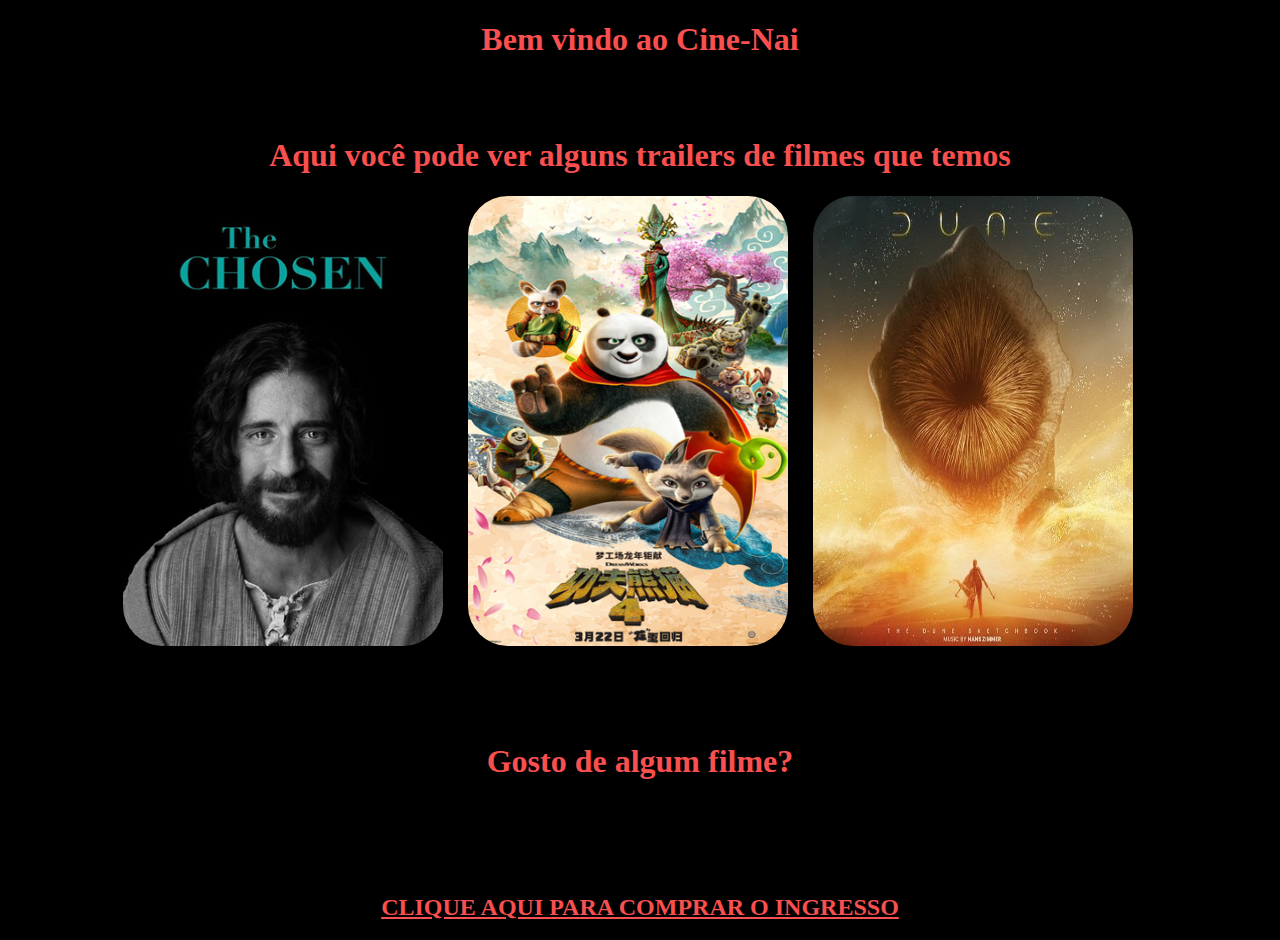
<file: index.html>
<!DOCTYPE html>
<html lang="en">
<head>
    <meta charset="UTF-8">
    <meta http-equiv="X-UA-Compatible" content="IE=edge">
    <meta name="viewport" content="width=device-width, initial-scale=1.0">
    <title>Cine-Nai</title>
    <link rel="stylesheet" href="style2.css">
</head>
<body>
    <div class="tudo">
        <h1>Bem vindo ao Cine-Nai</h1>
        <br><br>
        <h1>Aqui você pode ver alguns trailers de filmes que temos</h1>
        

    <div class="divTrailers">
            
        <a href="thechoose.html"><img class="trailer1" src="img/19214.webp" alt=""></a> 
    
        <a href="kungfupanda.html"><img class="trailer1" src="img/noticias-kung-fu-pandaposter.png" alt=""></a>    
    
        <a href="PaginaDuna.html"><img class="trailer1" src="img/FBf3pNFXIAUbNo9.jpg" alt=""></a></a>

    </div>
    <br><br><br><br>
    <h1>Gosto de algum filme? </h1>
    <br><br><br><br>
    <h2><a class="link" href="cadastro.html">CLIQUE AQUI PARA COMPRAR O INGRESSO</a></h2>



</div>
</body>
</html>
</file>
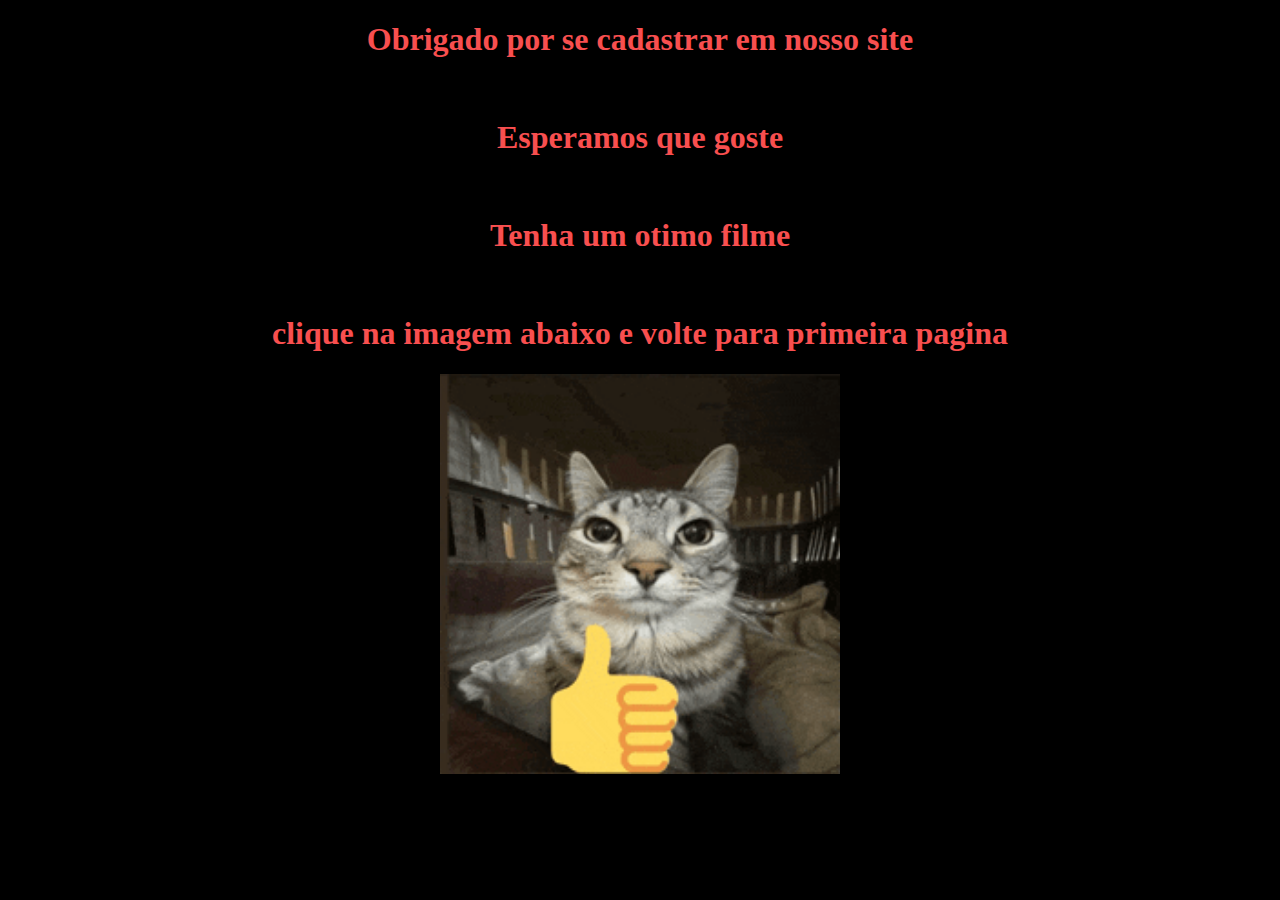
<file: Agredecimentos.html>
<!DOCTYPE html>
<html lang="en">
<head>
    <meta charset="UTF-8">
    <meta http-equiv="X-UA-Compatible" content="IE=edge">
    <meta name="viewport" content="width=device-width, initial-scale=1.0">
    <title>Obrigado</title>
    <link rel="stylesheet" href="style3.css">
</head>
<body>
    <div class="div">
    <H1>Obrigado por se cadastrar em nosso site</H1>
    <br>
    <h1>Esperamos que goste</h1>
    <br>
    <h1>Tenha um otimo filme</h1>
    <br>
    <h1>clique na imagem abaixo e volte para primeira pagina</h1>

    <a href="index.html"> <img class="Img" src="gif/catthumbsup-cat.gif" alt=""></a>
    
       






</div>
</body>
</html>
</file>
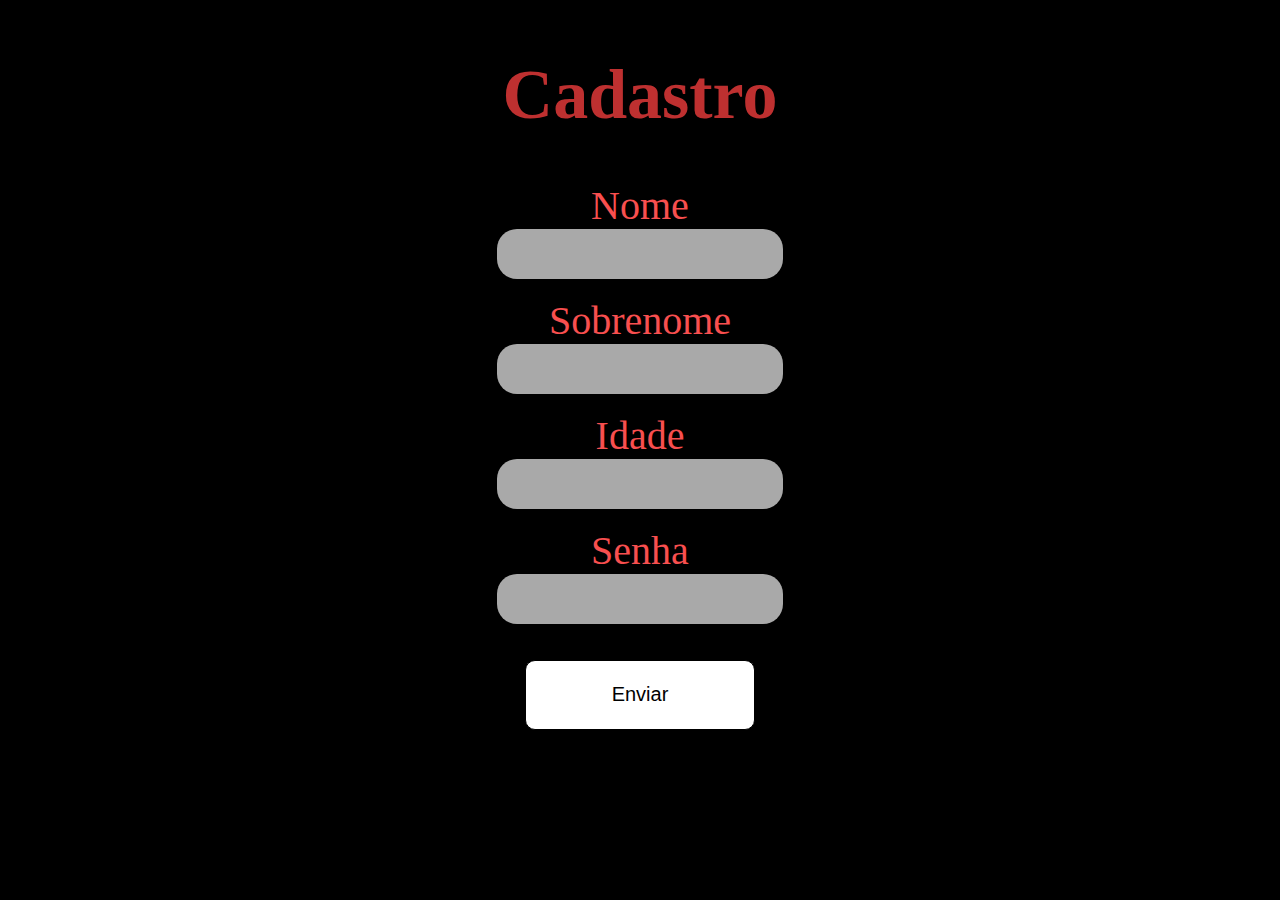
<file: cadastro.html>
<!DOCTYPE html>
<html lang="pt-br">
<head>
    <meta charset="UTF-8">
    <meta name="viewport" content="width=device-width, initial-scale=1.0">
    <title>Cadastro</title>
    <link rel="stylesheet" href="style.css">

</head>
<body>
    <div class="divCadastro">
    <form>
    <h1 class="Titulo">Cadastro</h1>
    <label class="legenda1">Nome</label>
    <br>
    <input class="Valor1" type="text" >
    <br><br>
    <label class="legenda4">Sobrenome</label>
    <br>
    <input class="Valor2" type="text">
    <br><br>
    <label class="legenda2" >Idade</label>
    <br>
    <input class="Valor3" type="number">
    <br><br>
    <label class="legenda3" >Senha</label>
    <br>
    <input class="Valor4" type="password">
    <br><br>

    <br>


    <input type="button" onclick="window.location.href='Agredecimentos.html'" class="Botao" value="Enviar">

    
    <br><br>

    
    </div>
    
    </form>
</body>
</html>
</file>
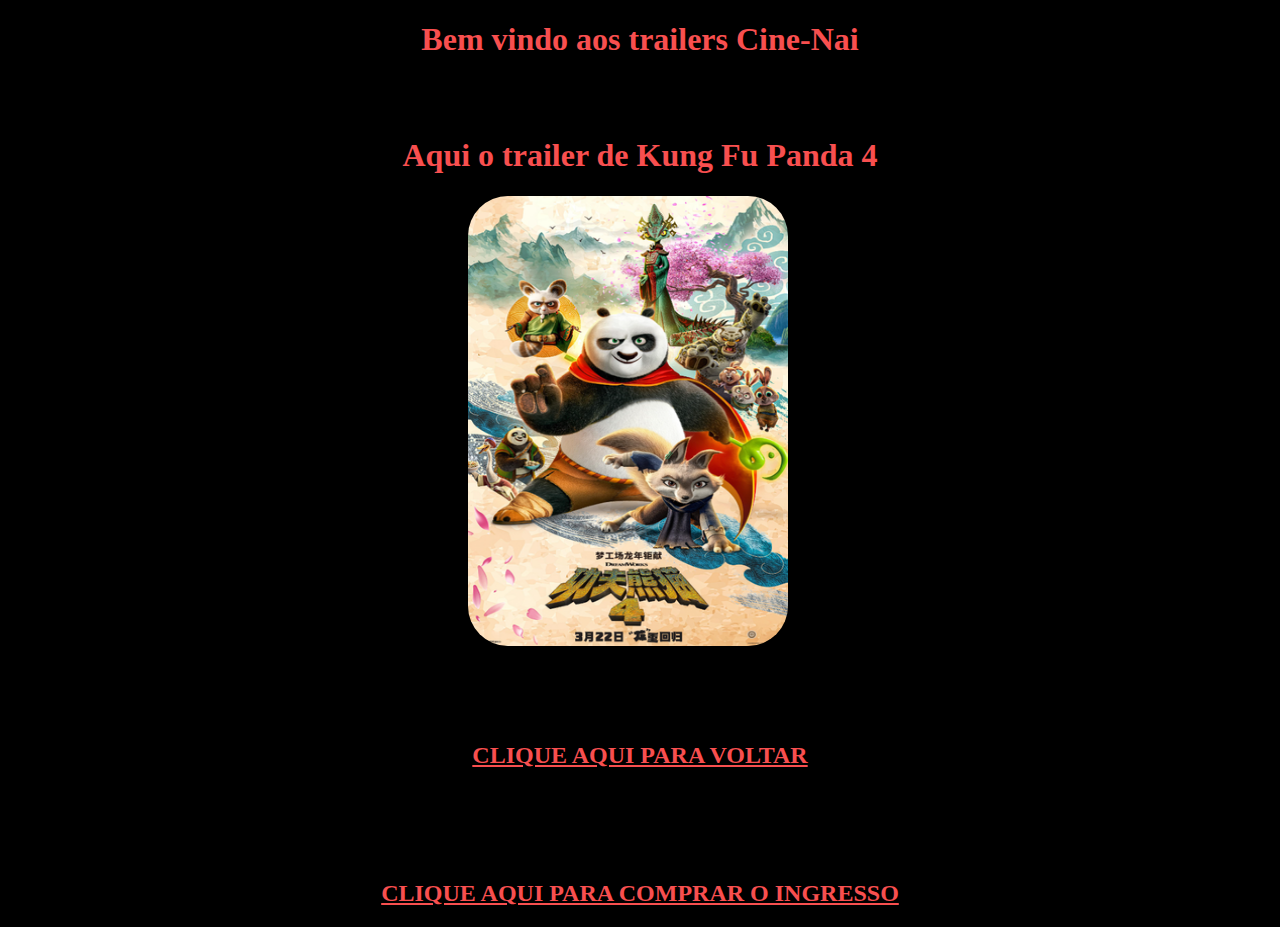
<file: kungfupanda.html>
<!DOCTYPE html>
<html lang="en">
<head>
    <meta charset="UTF-8">
    <meta http-equiv="X-UA-Compatible" content="IE=edge">
    <meta name="viewport" content="width=device-width, initial-scale=1.0">
    <title>Document</title>
    <link rel="stylesheet" href="style2.css">
</head>
<body>
    <div class="tudo">
        <h1>Bem vindo aos trailers Cine-Nai</h1>
        <br><br>
        <h1>Aqui o trailer de Kung Fu Panda 4</h1>
        

    <div class="divTrailers">
    
        <a href="video/KUNG FU PANDA 4 _ Trailer Oficial.mp4"><img class="trailer1" src="img/noticias-kung-fu-pandaposter.png" alt=""></a>     

    </div>
    <br><br><br><br>   
    <h2><a class="link" href="index.html">CLIQUE AQUI PARA VOLTAR </a></h2>
    <br><br><br><br>
    <h2><a class="link" href="cadastro.html">CLIQUE AQUI PARA COMPRAR O INGRESSO</a></h2>



</div>
</body>
</html>
</file>
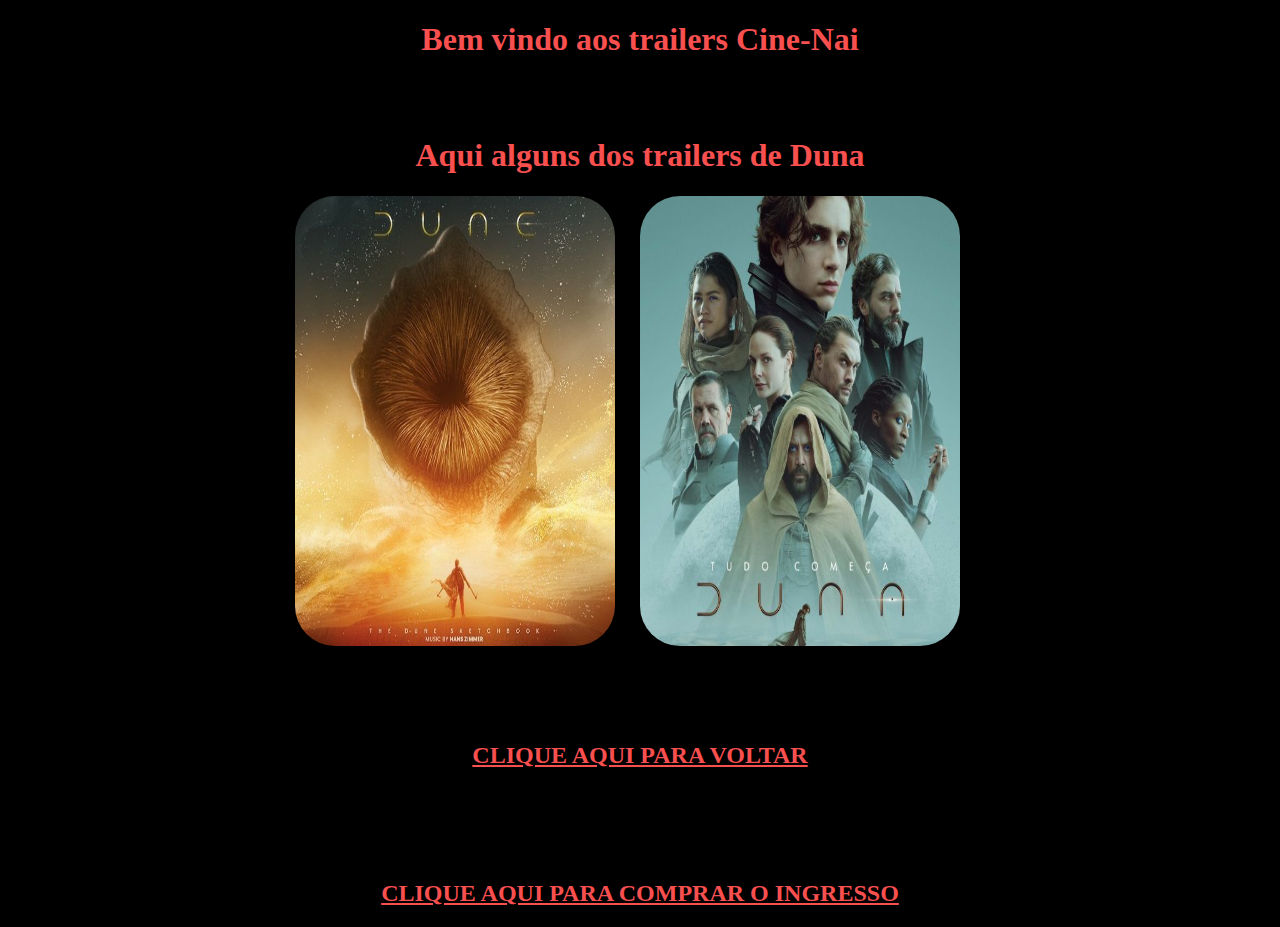
<file: PaginaDuna.html>
<!DOCTYPE html>
<html lang="en">
<head>
    <meta charset="UTF-8">
    <meta http-equiv="X-UA-Compatible" content="IE=edge">
    <meta name="viewport" content="width=device-width, initial-scale=1.0">
    <title>Document</title>
    <link rel="stylesheet" href="style2.css">
</head>
<body>
    <div class="tudo">
        <h1>Bem vindo aos trailers Cine-Nai</h1>
        <br><br>
        <h1>Aqui alguns dos trailers de Duna</h1>
        

    <div class="divTrailers">
    
        <a href="video/Dune_ Part Two _ Official Trailer.mp4"><img class="trailer1" src="img/FBf3pNFXIAUbNo9.jpg" alt=""></a>    
    
        <a href="video/Duna_ Parte 2 l Trailer Oficial 3 Dublado.mp4"><img class="trailer1" src="img/Duna.jpg" alt=""></a>

    </div>
    <br><br><br><br>
    <h2><a class="link" href="index.html">CLIQUE AQUI PARA VOLTAR </a></h2>
    <br><br><br><br>
    <h2><a class="link" href="cadastro.html">CLIQUE AQUI PARA COMPRAR O INGRESSO</a></h2>



</div>
    
</body>
</html>
</file>
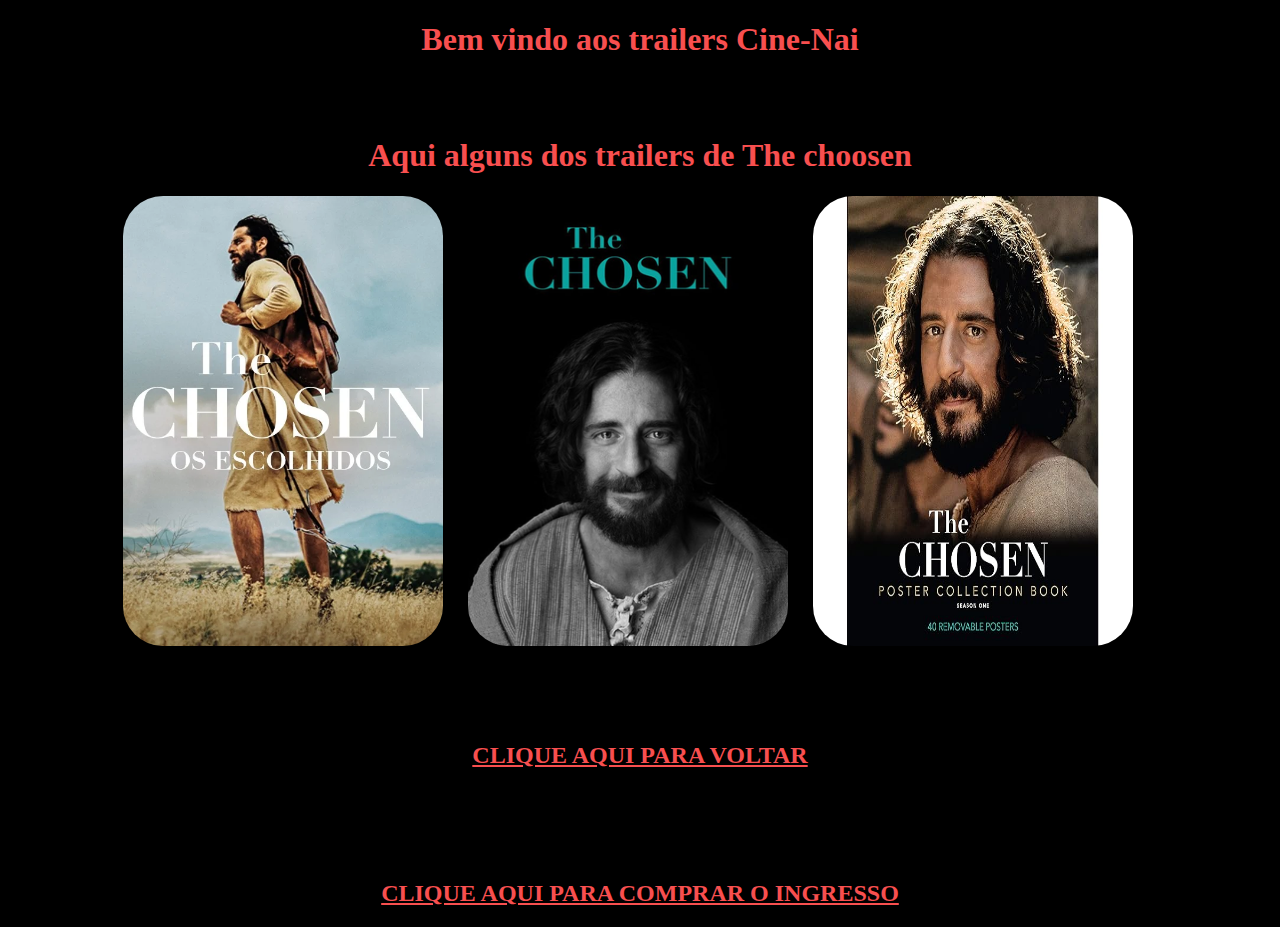
<file: thechoose.html>
<!DOCTYPE html>
<html lang="en">
<head>
    <meta charset="UTF-8">
    <meta http-equiv="X-UA-Compatible" content="IE=edge">
    <meta name="viewport" content="width=device-width, initial-scale=1.0">
    <title>Document</title>
    <link rel="stylesheet" href="style2.css">
</head>
<body>
    <div class="tudo">
        <h1>Bem vindo aos trailers Cine-Nai</h1>
        <br><br>
        <h1>Aqui alguns dos trailers de The choosen</h1>
        

    <div class="divTrailers">
    
        <a href="video/y2mate.bz - The Chosen - Os Escolhidos - Temp 4 _ Trailer Oficial 2 Dublado - 21_03, exclusivo nos cinemas.mp4"><img class="trailer1" src="img/1620470.webp" alt=""></a>    
    
        <a href="video/The Chosen_ 4ª Temporada _ TRAILER DUBLADO.mp4"><img class="trailer1" src="img/19214.webp" alt=""></a>

        <a href="video/The Chosen_ 4ª Temporada - Teaser Oficial Dublado _ Amor Maravilhoso.mp4"><img class="trailer1" src="img/91i80drNAoL._AC_UL600_SR600,600_.jpg" alt=""></a>

    </div>
    <br><br><br><br>   
    <h2><a class="link" href="index.html">CLIQUE AQUI PARA VOLTAR </a></h2>
    <br><br><br><br>
    <h2><a class="link" href="cadastro.html">CLIQUE AQUI PARA COMPRAR O INGRESSO</a></h2>



</div>
</body>
</html>
</file>
<file: style2.css>
body {
    background-color: black;
    color: rgb(248, 79, 79);
}

/* tudokkkkkkk */
.tudo {
    text-align: center;
    justify-content: center;
    
    
}
/* div trial */

.divTrailers {

    display: flex;
    justify-content: center;
}

.trailer1{

    border-radius: 40px;
    width: 320px;
    height: 450px;
    margin-right: 25px;
}

.link{
    color:  rgb(248, 79, 79);
}

/* imagem </form>*/
</file>
<file: style3.css>
body {
    background-color: black;
    color: rgb(248, 79, 79);
}

.div {
   
    text-align: center;
    justify-content: center;
}

.Img{
    width: 400px;
    height: 400px;
}
</file>
<file: style.css>
body {
    background-color: black;
}


.divCadastro {
    display: flex;
    text-align: center;
    justify-content: center;
    
}

/* Titulo */
.Titulo {
    color: rgb(190, 48, 48)  ;
    font-family: 'Times New Roman', Times, serif;
    font-size: 70px;

}




/* Legenda */
.legenda1,
.legenda2,
.legenda3,
.legenda4 {
    color: rgb(248, 79, 79);
    font-size: 40px;
}

/* Valor */
.Valor1,
.Valor2,
.Valor3,
.Valor4 {
    background-color: darkgray;
    height: 30px;
    border: 0;
    border-radius: 20px;
    color: darkblue ;
    font-family: 'Times New Roman', Times, serif;
    font-weight: 1000;
    font-size: 20px;
    padding: 10px;
    transition: 2s;
}

.Valor1:hover {
    background-color:rgba(248, 61, 61, 0.856);
    color: rgb(0, 0, 0);
    
}
.Valor2:hover {
    background-color: rgba(248, 61, 61, 0.856);
    color: rgb(0, 0, 0);
    
}
.Valor3:hover {
    background-color: rgba(248, 61, 61, 0.856);
    color: rgb(0, 0, 0);
    
}
.Valor4:hover{
    background-color: rgba(248, 61, 61, 0.856);
    color: rgb(0, 0, 0);
   
}

/* botao */
.Botao {
  
    background-color: rgb(255, 255, 255);
    border-radius: 10px;
    color: rgb(0, 0, 0);
    height: 70px;
    width: 230px;
    border: 1px solid black;
    font-size: 20px;
    transition: 2s;
   

}

.Botao:hover {
    background-color:  rgb(248, 79, 79);
    color: rgb(0, 0, 0);
       
}
</file>
